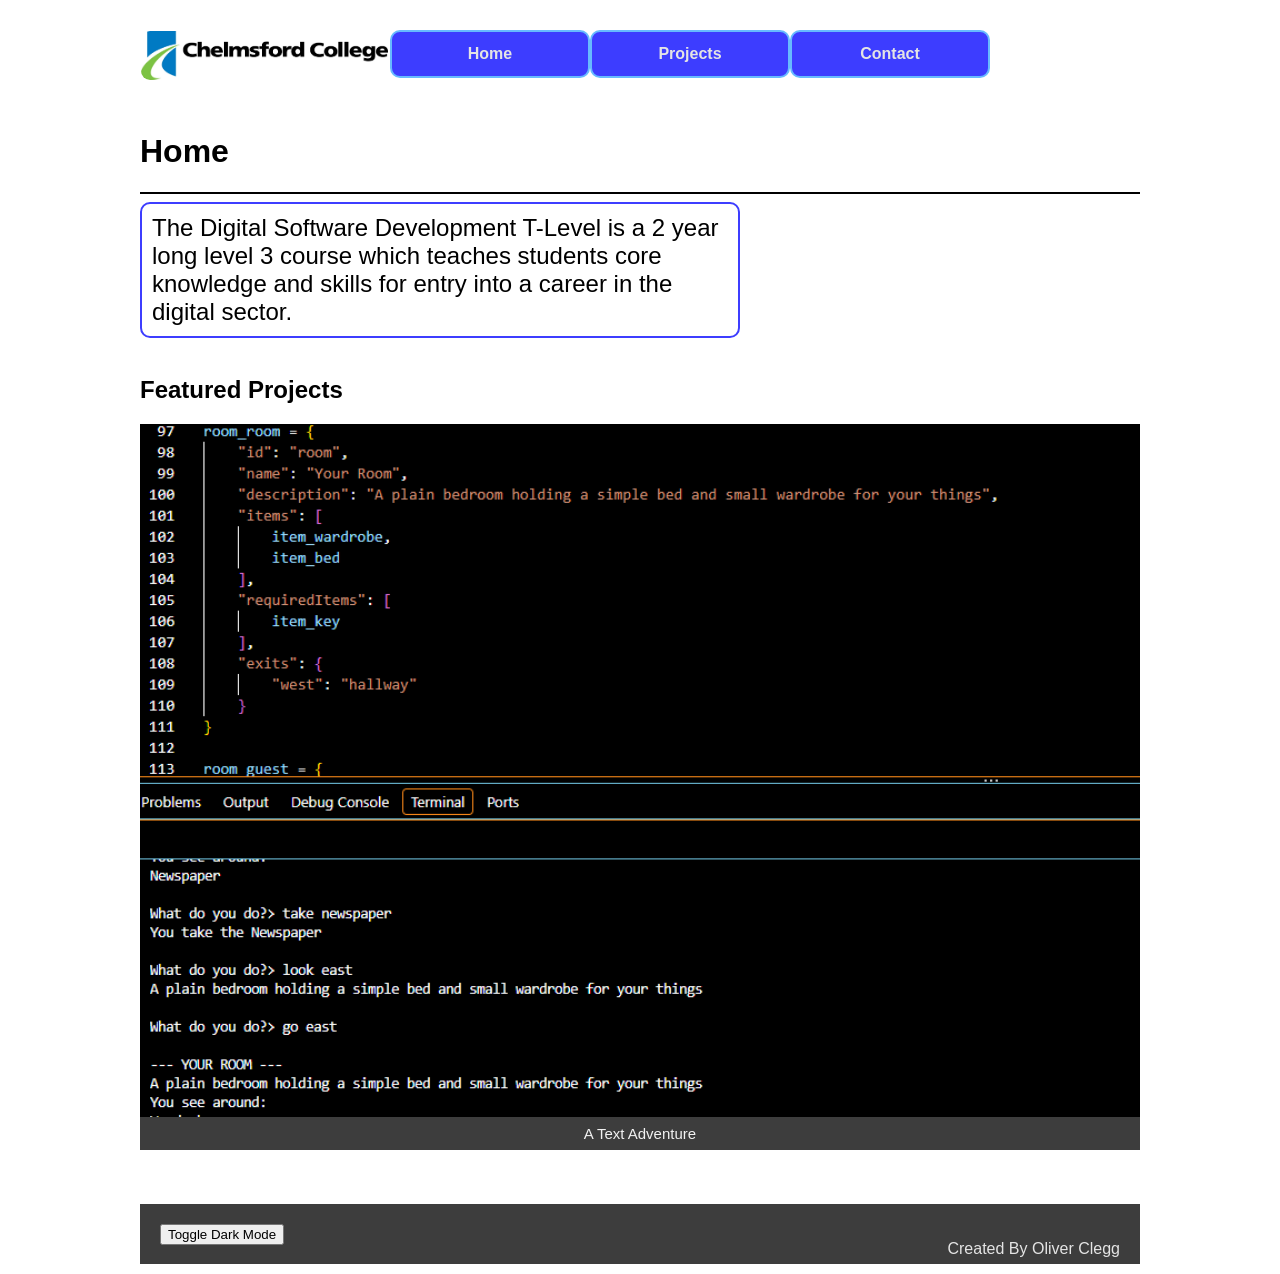
<file: index.html>
<!DOCTYPE html>
<html>
    <head>
        <title>Home Page</title>
        <link rel="stylesheet" href="styles.css">
        <script src="script.js" defer></script>
        <meta content="width=device-width">
    </head>
    <body>
        <div class="topnav">
            <i><img style="border-radius: 10px;" src="images/College_Logo+Name.jpg" alt="Chelmsford College Logo"></i>
            <a href="index.html">Home</a>
            <a href="projects.html">Projects</a>
            <a href="contact.html">Contact</a>
        </div>
    
        <h1>Home</h1>
        <hr size="2" color="#000000">
        
        <div class="box">
            The Digital Software Development T-Level is a 2 year long level 3 course which teaches students core knowledge and skills for entry into a career in the digital sector.
        </div>
        <br>

        <h2>Featured Projects</h2>

        <!-- Slideshow container -->
        <div class="slideshow-container">

        <!-- Full-width images with number and caption text -->
        <div class="mySlides fade">
            <img src="images/TextAdventure.png" style="width:100%">
            <div class="text">A Text Adventure</div>
        </div>

        <div class="mySlides fade">
            <img src="images/CurrencyConversion.png" style="width:100%">
            <div class="text">Currency Conversion Analysis</div>
        </div>

        <div class="mySlides fade">
            <img src="images/BugFixing.png" style="width:100%">
            <div class="text">Bug Fixing</div>
        </div>

        </div>
        <br>

        <!-- The dots/circles -->
        <div style="text-align:center">
        <span class="dot" onclick="currentSlide(1)"></span>
        <span class="dot" onclick="currentSlide(2)"></span>
        <span class="dot" onclick="currentSlide(3)"></span>
        </div>

        <br><br>
        <footer>
            <button onclick="darkMode()">Toggle Dark Mode</button>
            <p style="float: right">Created By Oliver Clegg</p>
        </footer>
    </body>
    
</html>
</file>
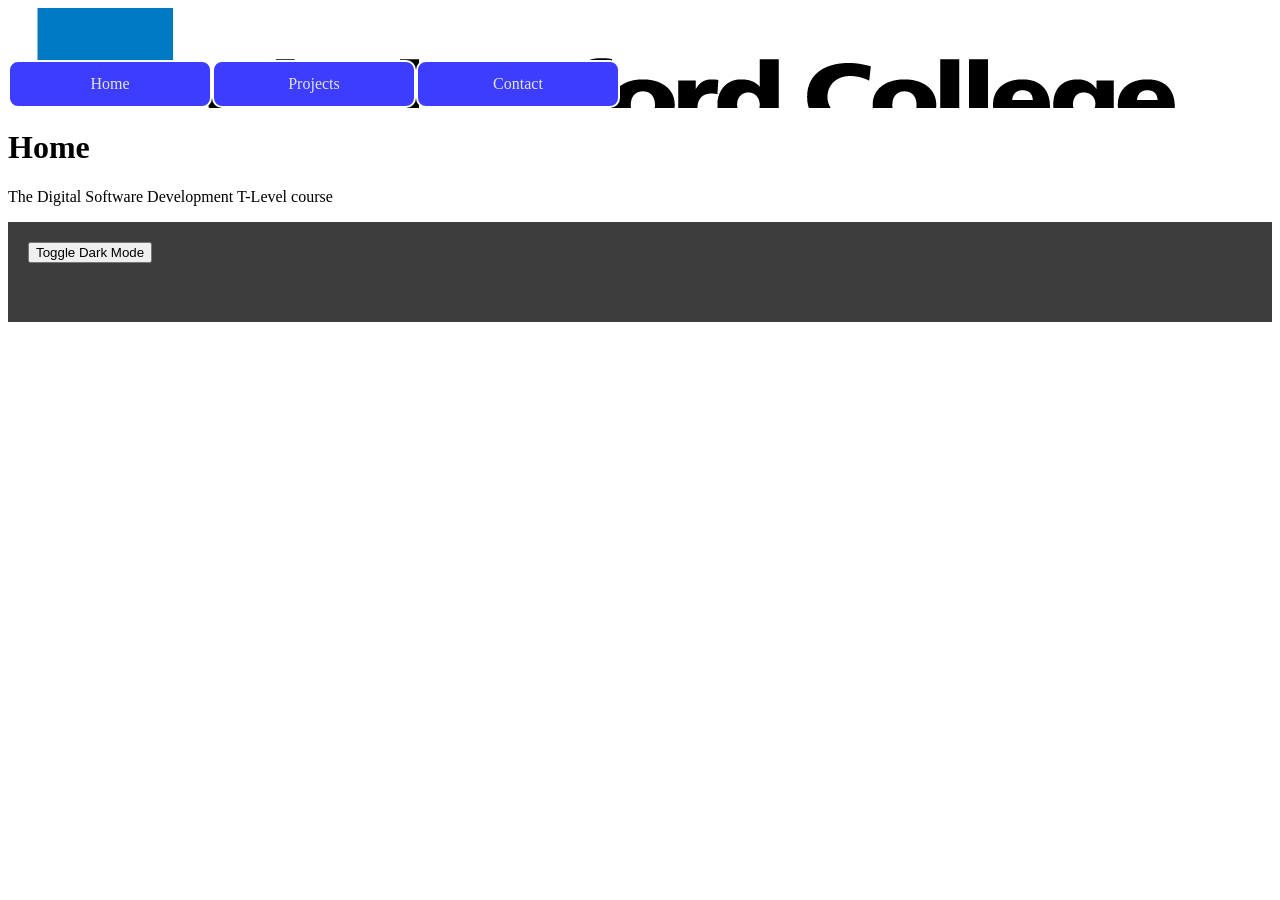
<file: showcase_website/index.html>
<!DOCTYPE html>
<html>
    <head>
        <title>Home Page</title>
        <link rel="stylesheet" href="styles.css">
        <script src="script.js" defer></script>
        <meta content="width=device-width">
    </head>
    <div class="topnav">
        <i><img style="border-radius: 10px;" src="images/College_Logo+Name.jpg" alt="Chelmsford College Logo"></i>
        <a href="index.html">Home</a>
        <a href="projects.html">Projects</a>
        <a href="contact.html">Contact</a>
    </div>
    <body>
        <h1>Home</h1>
        <p>
            The Digital Software Development T-Level course 
        </p>
    </body>
    <footer>
        <button onclick="darkMode()">Toggle Dark Mode</button>
    </footer>
</html>
</file>
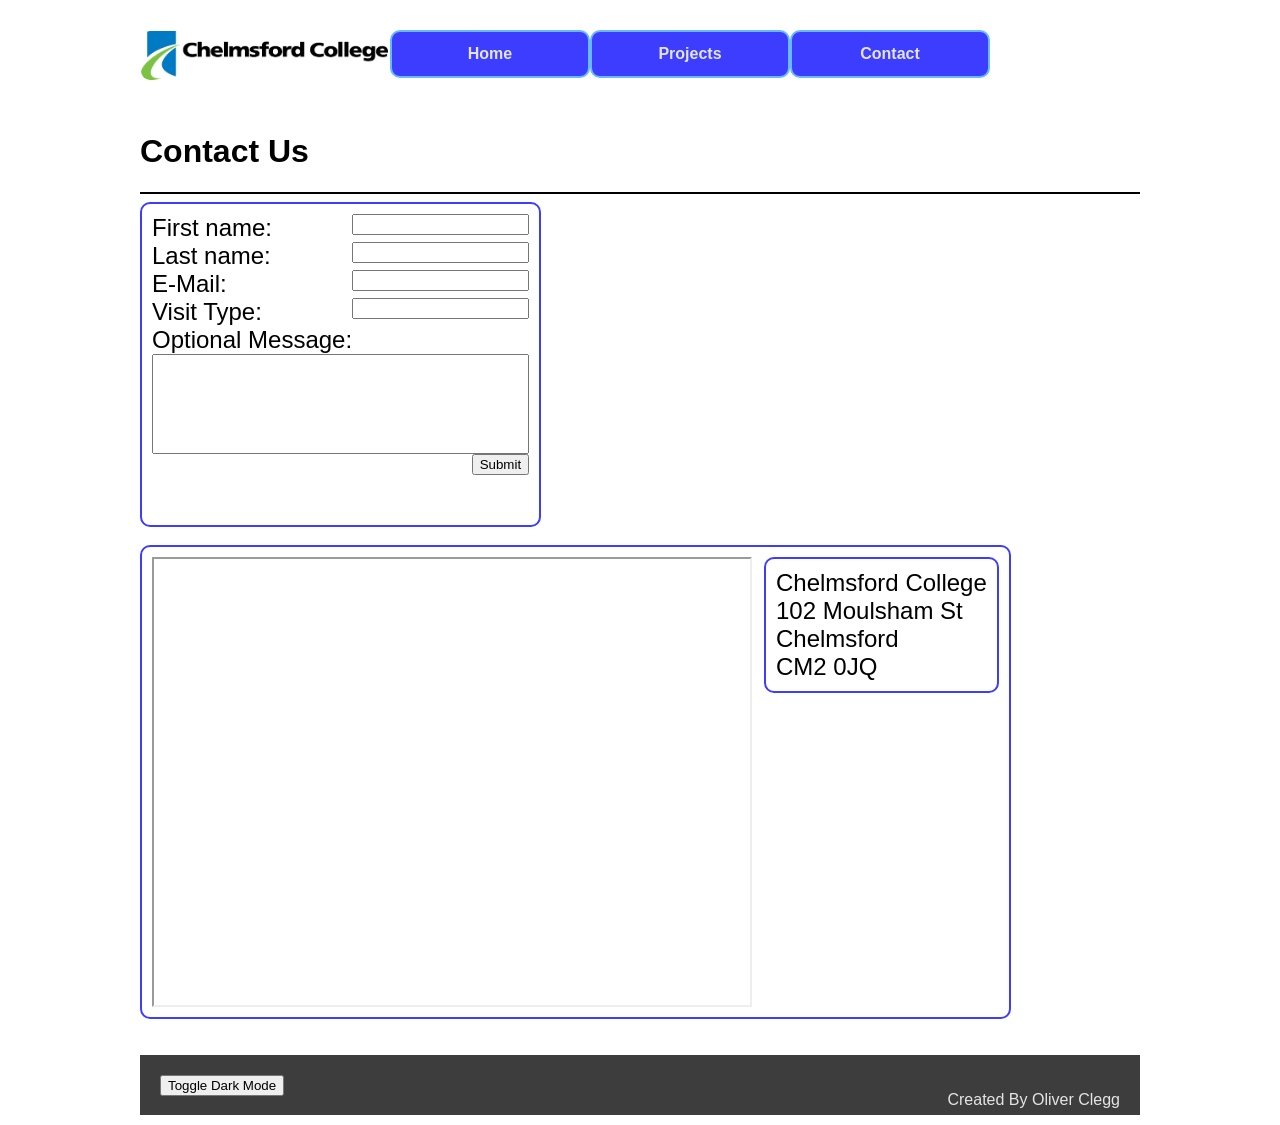
<file: contact.html>
<!DOCTYPE html>
<style>
    input {
        float: right;
    }
</style>
<html>
    <head>
        <title>Home Page</title>
        <link rel="stylesheet" href="styles.css">
        <script src="script.js" defer></script>
        <meta content="width=device-width">
    </head>
    <body>

        <div class="topnav">
            <i><img style="border-radius: 10px;" src="images/College_Logo+Name.jpg" alt="Chelmsford College Logo"></i>
            <a href="index.html">Home</a>
            <a href="projects.html">Projects</a>
            <a href="contact.html">Contact</a>
        </div>
        
        <h1>Contact Us</h1>
        <hr size="2" color="#000000">

        <div class="box" style="min-height: 325px; max-width: fit-content">
            <form action="/action_page.php">
            <label for="fname">First name: </label>
            <input type="text" id="fname" name="fname"><br>
            <label for="lname">Last name: </label>
            <input type="text" id="lname" name="lname"><br>
            <label for="email">E-Mail: </label>
            <input type="text" id="email" name="email"><br>
            <label for="type">Visit Type: </label>
            <input type="text" id="type" name="lname"><br>
            <label for="message">Optional Message: </label>
            <input type="text" id="message" name="message" style="width: 100%; max-width: 500px; min-height: 100px;"><br>
            <input type="submit" value="Submit">
            </form>
        </div>

        <br>

        <div class="mapBox">
            <iframe style="max-width: 100%;" src="https://www.google.com/maps/embed?pb=!1m14!1m8!1m3!1d389.2254707595253!2d0.4663639471030096!3d51.72521169152452!3m2!1i1024!2i768!4f13.1!3m3!1m2!1s0x47d8eb0d3e2d5be1%3A0x6e173a5806d599b5!2sChelmsford%20College!5e0!3m2!1sen!2suk!4v1790583702599!5m2!1sen!2suk" width="600" height="450" style="border:0;" allowfullscreen="" loading="lazy" referrerpolicy="strict-origin-when-cross-origin"></iframe>
            <div class="box" style="width: fit-content; height: fit-content;">
                Chelmsford College <br>
                102 Moulsham St <br>
                Chelmsford <br>
                CM2 0JQ
            </div>
        </div>

        <br><br>

        <footer>
            <button onclick="darkMode()">Toggle Dark Mode</button>
            <p style="float: right">Created By Oliver Clegg</p>
        </footer>
    </body>
</html>
</file>
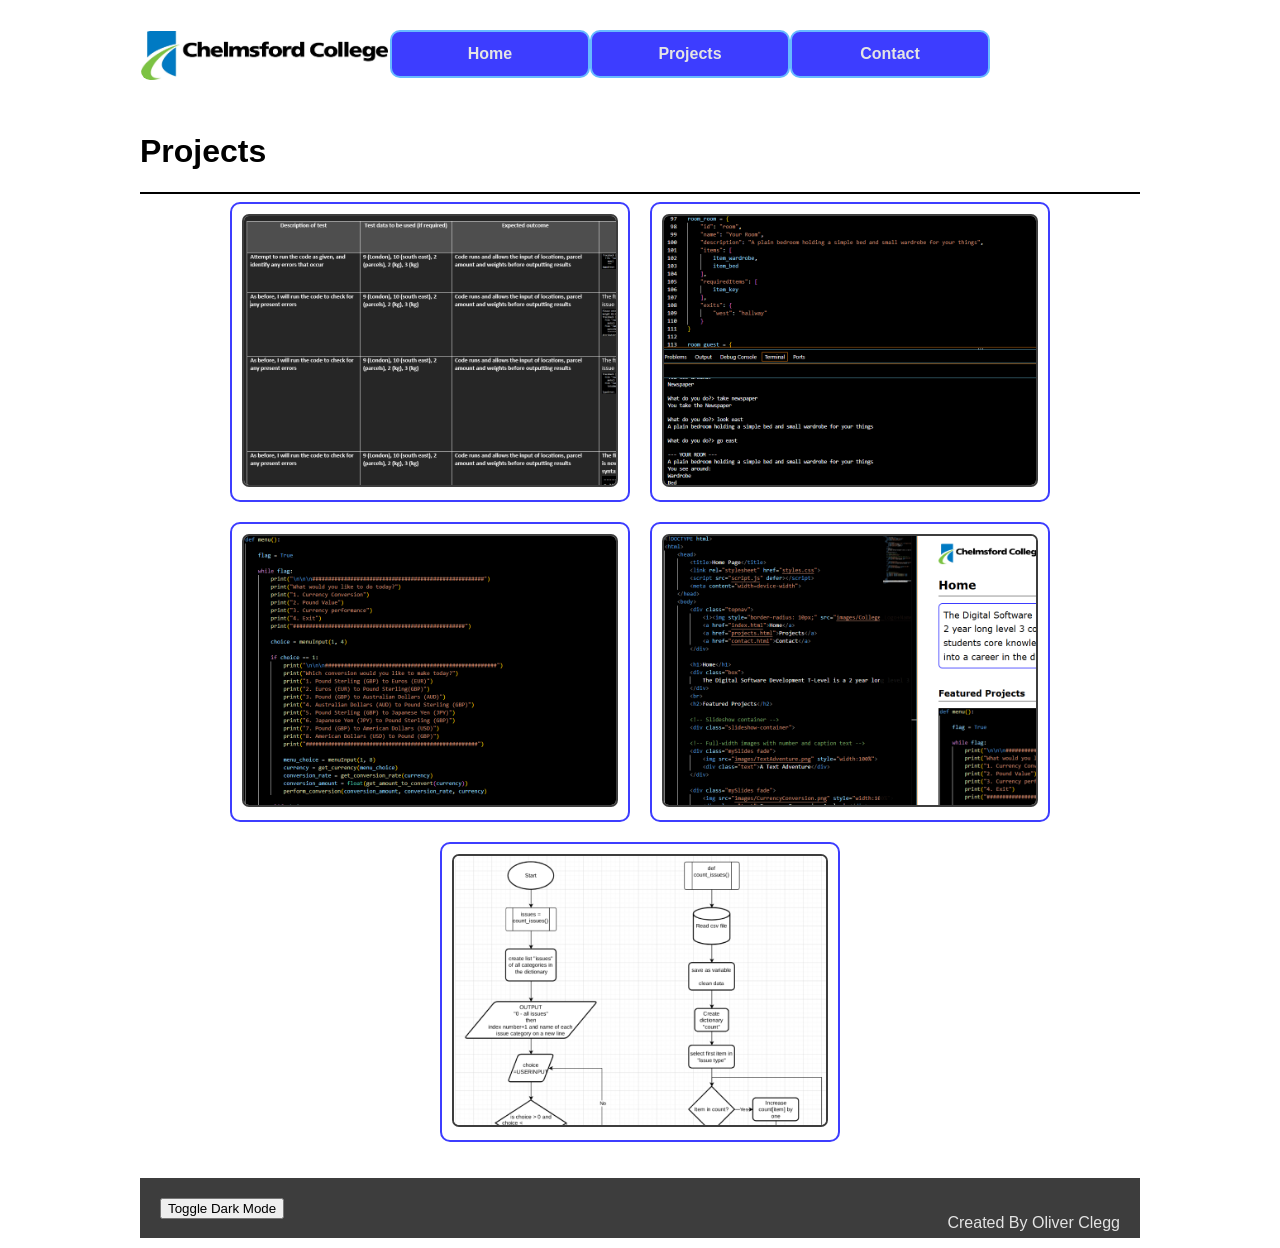
<file: projects.html>
<!DOCTYPE html>
<html>
    <head>
        <title>Home Page</title>
        <link rel="stylesheet" href="styles.css">
        <script src="script.js" defer></script>
        <meta content="width=device-width">
    </head>
    <body>
        <div class="topnav">
            <i><img style="border-radius: 10px;" src="images/College_Logo+Name.jpg" alt="Chelmsford College Logo"></i>
            <a href="index.html">Home</a>
            <a href="projects.html">Projects</a>
            <a href="contact.html">Contact</a>
        </div>

        <h1>Projects</h1>
        <hr size="2" color="#000000">

        <div class="projects">
            <div class="projectBox">
                <div class="image-card">
                    <img src="images/BugFixing.png" alt="A screenshot of a table of feature tests">
                    <div class="image-caption">
                        Bug Testing <br><br>
                        Bug testing broken code is an important part of the course,
                        as it shows that students can read and
                        understand code other than their own
                    </div>
                </div>
            </div>
            <div class="projectBox">
                <div class="image-card">
                    <img src="images/TextAdventure.png" alt="A screenshot of the code and output for a text adventure game">
                    <div class="image-caption">
                        A Text Adventure <br><br>
                        We created a simple text adventure to learn how json
                        can be used to store and retrieve information
                    </div>
                </div>
            </div>
            <div class="projectBox">
                <div class="image-card">
                    <img src="images/CurrencyConversion.png" alt="A screenshot of the code for a currency conversion menu">
                    <div class="image-caption">
                        Currency Conversion Analysis <br><br>
                        Learning how to develop code when given a brief is
                        an important part of the ESP portion of the course
                    </div>
                </div>
            </div>
            <div class="projectBox">
                <div class="image-card">
                    <img src="images/Website.png" alt="A screenshot of the code and home page of this website">
                    <div class="image-caption">
                        This Website! <br><br>
                        As a part of the second year's content,
                        we are learning how to create a functioning website
                        for the Occupational Specialism project
                    </div>
                </div>
            </div>
            <div class="projectBox">
                <div class="image-card">
                    <img src="images/Flowchart.png" alt="A screenshot of a flowchart">
                    <div class="image-caption">
                        Flowcharts <br><br>
                        Flowcharts are an important part of planning a piece of software,
                        as they allow the algorithm to be laid out simply before development begins
                    </div>
                </div>
            </div>
        </div>
        <br><br>
    
        <footer>
            <button onclick="darkMode()">Toggle Dark Mode</button>
            <p style="float: right">Created By Oliver Clegg</p>
        </footer>
    
    </body>
</html>
</file>
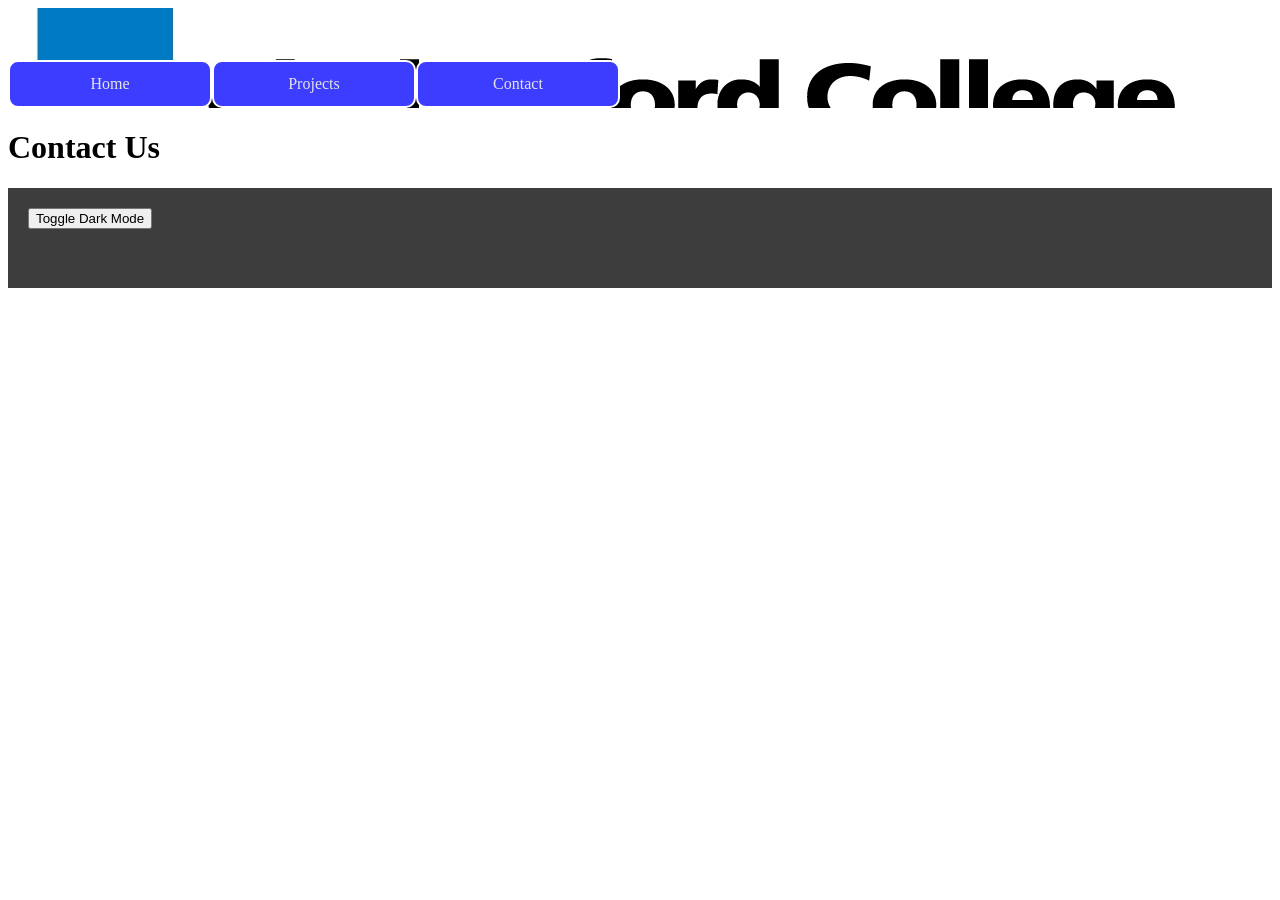
<file: showcase_website/contact.html>
<!DOCTYPE html>
<html>
    <head>
        <title>Home Page</title>
        <link rel="stylesheet" href="styles.css">
        <script src="script.js" defer></script>
        <meta content="width=device-width">
    </head>
    <div class="topnav">
        <i><img style="border-radius: 10px;" src="images/College_Logo+Name.jpg" alt="Chelmsford College Logo"></i>
        <a href="index.html">Home</a>
        <a href="projects.html">Projects</a>
        <a href="contact.html">Contact</a>
    </div>
    <body>
        <h1>Contact Us</h1>
        <p>
            
        </p>
    </body>
    <footer>
        <button onclick="darkMode()">Toggle Dark Mode</button>
    </footer>
</html>
</file>
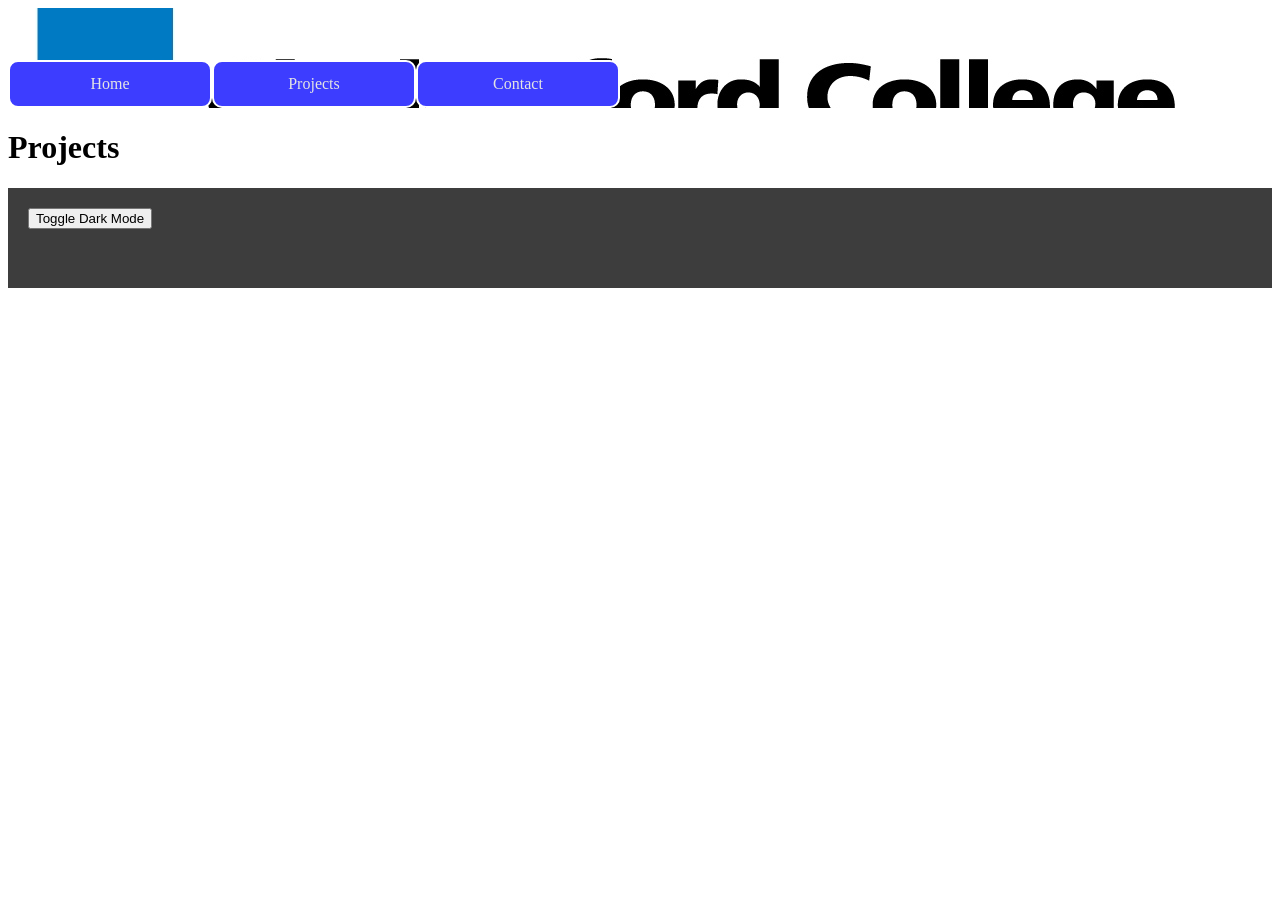
<file: showcase_website/projects.html>
<!DOCTYPE html>
<html>
    <head>
        <title>Home Page</title>
        <link rel="stylesheet" href="styles.css">
        <script src="script.js" defer></script>
        <meta content="width=device-width">
    </head>
    <div class="topnav">
        <i><img style="border-radius: 10px;" src="images/College_Logo+Name.jpg" alt="Chelmsford College Logo"></i>
        <a href="index.html">Home</a>
        <a href="projects.html">Projects</a>
        <a href="contact.html">Contact</a>
    </div>
    <body>
        <h1>Projects</h1>
        <p>
            
        </p>
    </body>
    <footer>
        <button onclick="darkMode()">Toggle Dark Mode</button>
    </footer>
</html>
</file>
<file: styles.css>
.topnav {
  overflow: hidden;
  font-family: verdana, sans-serif;
  padding-top: 30px;
  padding-bottom: 30px;
}

/* Style the topnav links */
.topnav a {
  float: left;
  display: block;
  font-weight: bold;
  color: #e4e4e4;
  background-color: #3d3dFF;
  border: 2px solid #67baff;
  border-radius: 10px;
  text-align: center;
  text-decoration: none;
  width: 25%;
  max-width: 200px;
  padding: 13px 0px;
}

.dark-mode .topnav a {
  border-color: #e4e4e4;
  background-color: #3d3db0;
}

.topnav i {
  float: left;
  display: block;
  height: 52px;
  width: 250px;
}

.topnav i img {
  display: block;
  max-width: 100%;
  height: auto;
  padding-top: 1px;
  padding-bottom: 1px;
  padding-right: 2px;
  padding-left: 1px;
  background-color: #FFFFFF;
}

/* Change color on hover */
.topnav a:hover {
  background-color: #67baff;
  border-color: #e4e4e4;
  color: #000000;
}

.dark-mode .topnav a:hover {
  background-color: #3d3dff;
  color: #FFFFFF
}

body {
  font-family: verdana, sans-serif;
  background-color: #FFFFFF;
  color: #000000;
  max-width: 1000px;
  margin: 0 auto;
}

.dark-mode {
  background-color: #000000;
  color: #FFFFFF;
}

.box {
  border: 2px solid #3d3dFF;
  background-color: #FFFFFF;
  color: #000000;
  font-size: 150%;
  border-radius: 10px;
  padding: 10px 10px;
  width: 60%;
}

.dark-mode .box {
  background-color: #3d3d3d;
  color: #FFFFFF;
}

footer {
  background-color: #3d3d3d;
  color: #e4e4e4;
  height: 60px;
  padding: 20px 20px;
}


* {box-sizing:border-box}

/* Slideshow container */
.slideshow-container {
  max-width: 1000px;
  position: relative;
  margin: auto;
}

/* Hide the images by default */
.mySlides {
  display: none;
}

/* Caption text */
.text {
  color: #f2f2f2;
  background-color: #3d3d3d;
  font-size: 15px;
  padding: 8px 12px;
  position: absolute;
  bottom: 0px;
  width: 100%;
  text-align: center;
}

/* Fading animation */
.fade {
  animation-name: fade;
  animation-duration: 1.5s;
}

@keyframes fade {
  from {opacity: .4}
  to {opacity: 1}
}

.projects {
  display: flex;
  flex-wrap: wrap;
  justify-content: center;
  gap: 20px;
}

.projectBox {
  border: 2px solid #3d3dFF;
  background-color: #FFFFFF;
  color: #000000;
  text-align: center;
  font-size: 150%;
  border-radius: 10px;
  padding: 10px 10px;
  max-width: 400px;
  height: 300px;
  flex: 1 1 400px;
}

.projectBox img {
  display: block;
  max-width: 100%;
  height: auto;
  margin: 0 auto;
  border: 2px solid #3d3d3d;
  border-radius: 7px;
}

.image-card {
  text-align: center;
}

.image-caption {
  display: none;
  padding-top: 8px;
}

.dark-mode .projectBox {
  background-color: #3d3d3d;
  color: #FFFFFF;
}

.projectBox:hover img{
  display: none;
}

.projectBox:hover .image-caption {
  display: block;
}

.mapBox {
  border: 2px solid #3d3dFF;
  background-color: #FFFFFF;
  color: #000000;
  font-size: 100%;
  border-radius: 10px;
  padding: 10px 10px;
  display: flex;
  flex-wrap: wrap;
  align-items: flex-start;
  gap: 12px;
  width:fit-content;
  height: fit-content;
}

.dark-mode .mapBox {
  background-color: #3d3d3d;
  color: #FFFFFF;
}
</file>
<file: showcase_website/styles.css>
.topnav {
  overflow: hidden;
}

/* Style the topnav links */
.topnav a {
  float: left;
  display: block;
  color: #e4e4e4;
  background-color: #3d3dFF;
  border: 2px solid #ffffff;
  border-radius: 10px;
  text-align: center;
  text-decoration: none;
  width: 25%;
  max-width: 200px;
  padding: 13px 0px;
}

.topnav i {
  float: left;
  display: block;
  height: 52px;
  width: auto;
}

/* Change color on hover */
.topnav a:hover {
  background-color: #67baff;
  color: black;
}

body {
  background-color: #FFFFFF;
  color: #000000;
}

.dark-mode {
  background-color: #000000;
  color: #FFFFFF;
}
footer {
  background-color: #3d3d3d;
  color: #e4e4e4;
  height: 60px;
  padding: 20px 20px;
}
</file>
